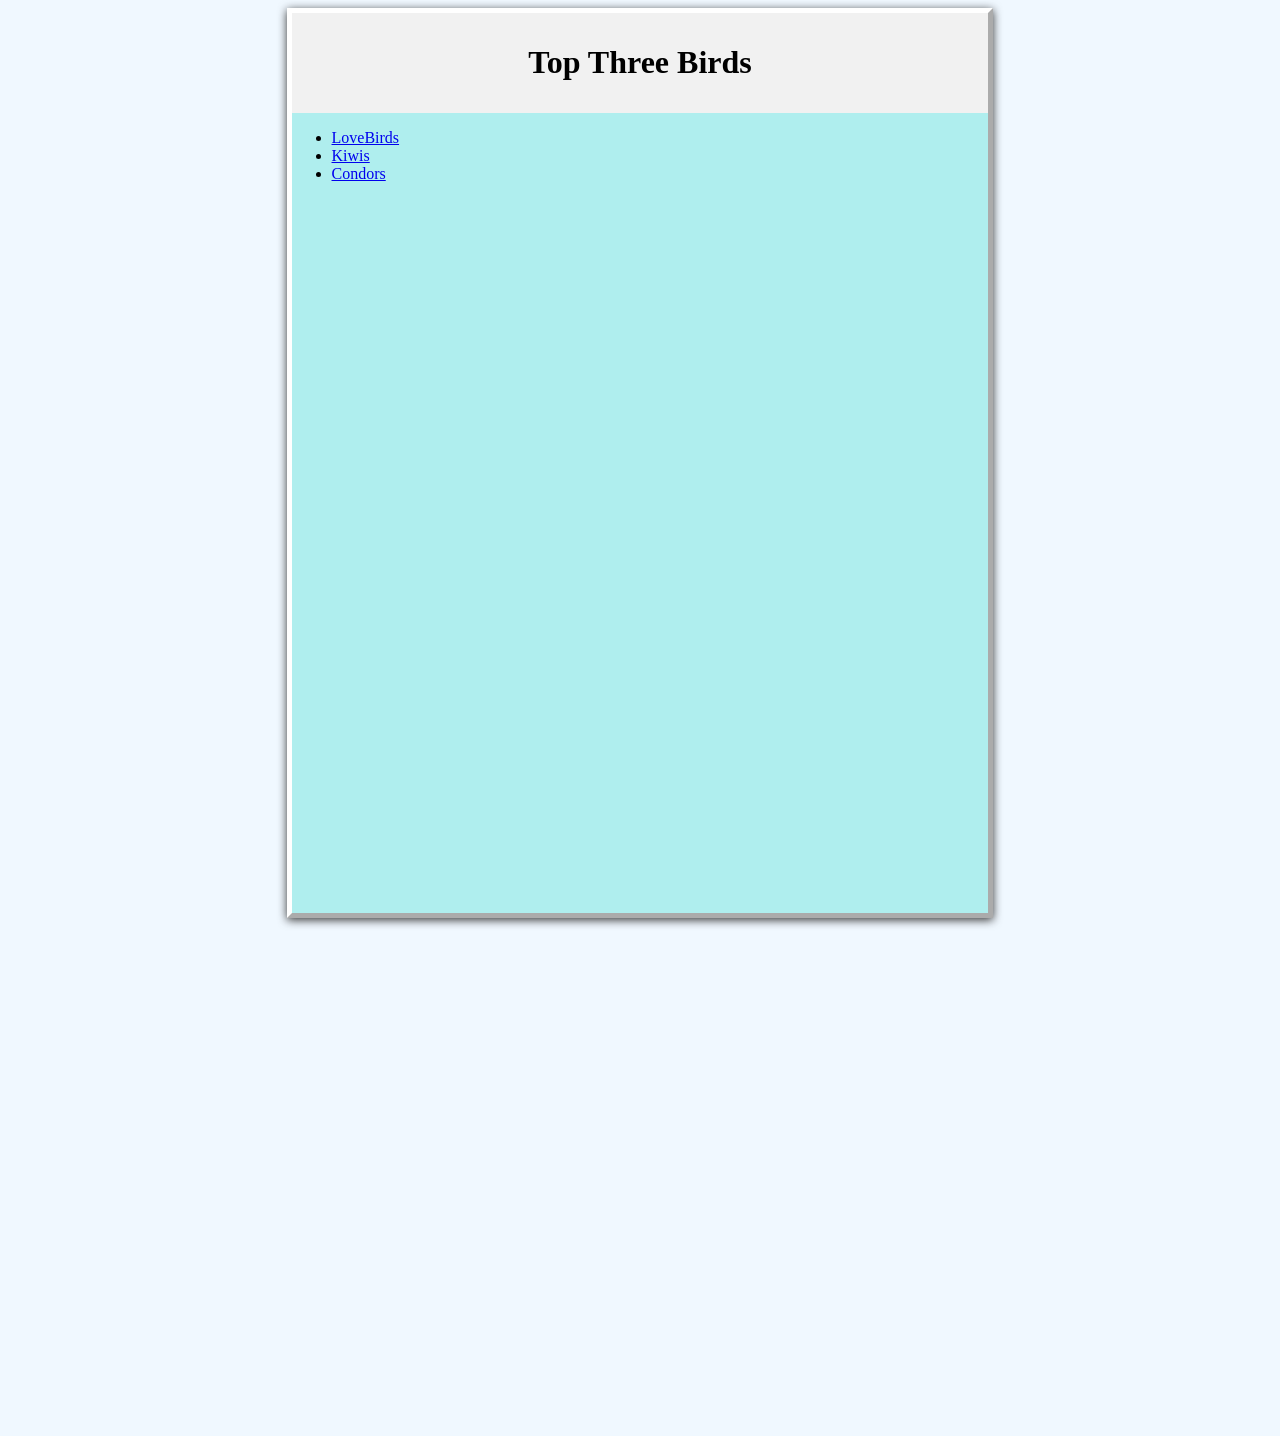
<file: index.html>
<!DOCTYPE html>
<html lang="en">
<head>
    <meta charset="UTF-8">
    <meta name="viewport" content="width=device-width, initial-scale=1.0">
    <title>Basic Page</title>
    <link rel="stylesheet" href="styles.css">
</head>
<body>
    <div class="container">
            <header>
                <h1>Top Three Birds</h1>
            </header>
    
    
            <ul>
                <li><a href="Webpages/lovebird.html">LoveBirds</a></li>
                <li><a href="Webpages/kiwi.html">Kiwis</a></li>
                <li><a href="Webpages/condor.html">Condors</a></li>
            </ul>
    </div>

    
</body>
</html>
</file>
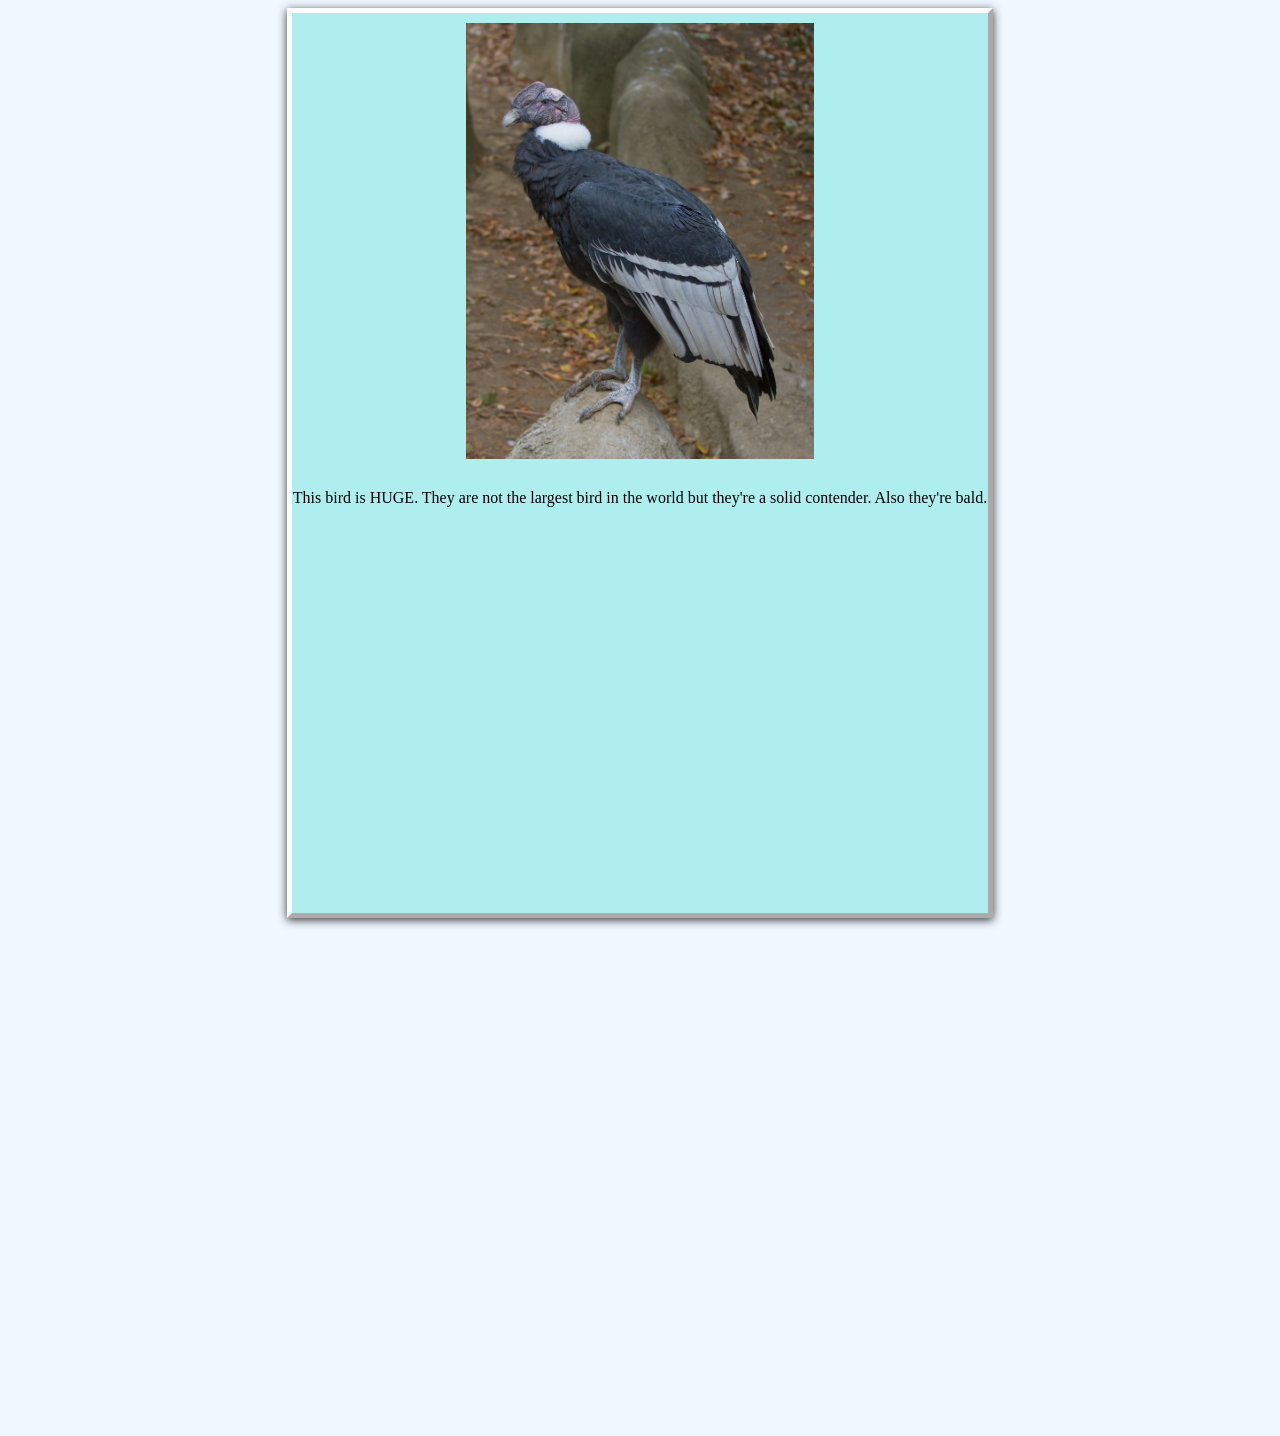
<file: Webpages/condor.html>
<!DOCTYPE html>
<html lang="en">
<head>
    <meta charset="UTF-8">
    <meta name="viewport" content="width=device-width, initial-scale=1.0">
    <title>Kiwis <3<3</title>
    <link rel="stylesheet" href="../styles.css">
</head>
<body>
    <div class="container">
        <div class = "center">
            <img src="../Assets/Condor.jpg">
            <p>
                This bird is HUGE. They are not the largest bird in the world but they're a solid contender.  Also they're bald.

            </p>

        </div>

    </div>
    
</body>
</html>
</file>
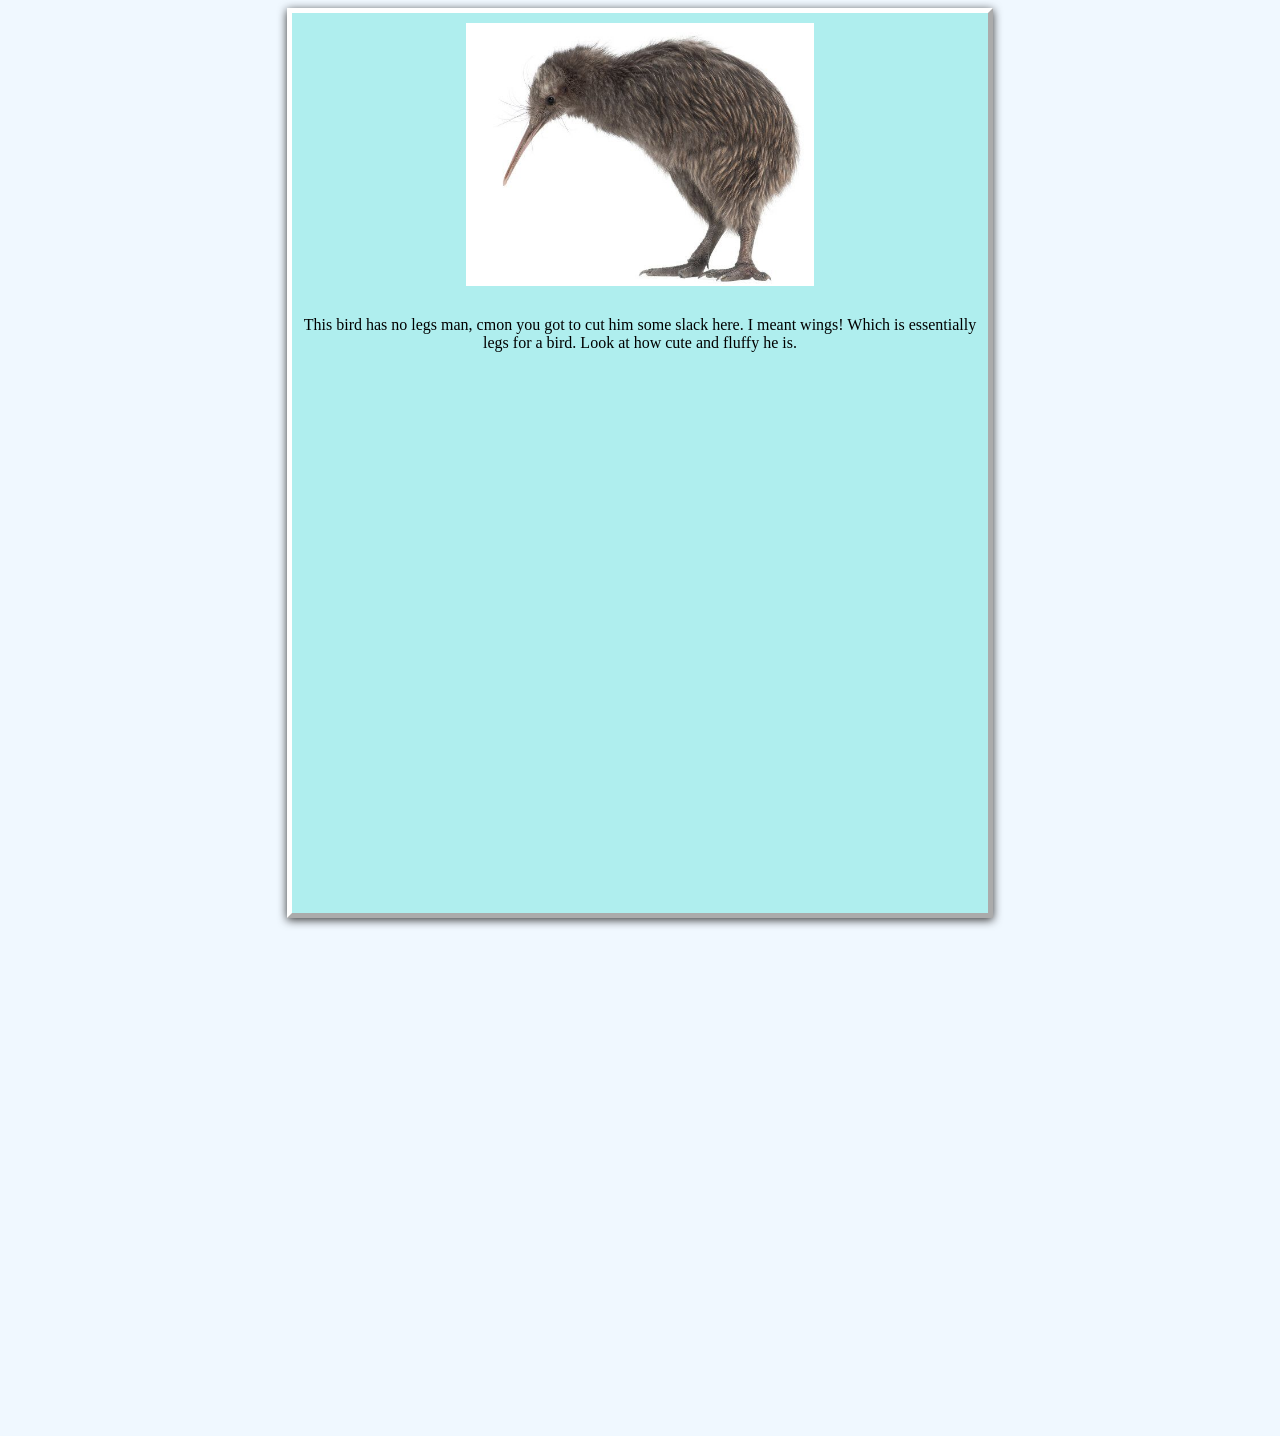
<file: Webpages/kiwi.html>
<!DOCTYPE html>
<html lang="en">
<head>
    <meta charset="UTF-8">
    <meta name="viewport" content="width=device-width, initial-scale=1.0">
    <title>Kiwis <3<3</title>
    <link rel="stylesheet" href="../styles.css">
</head>
<body>
    <div class="container">
        <div class = "center">
            <img src="../Assets/kiwi.jpg">
            <p>
                This bird has no legs man, cmon you got to cut him some slack here.
                I meant wings! Which is essentially legs for a bird. Look at how cute and fluffy he is.

            </p>

        </div>

    </div>
    
</body>
</html>
</file>
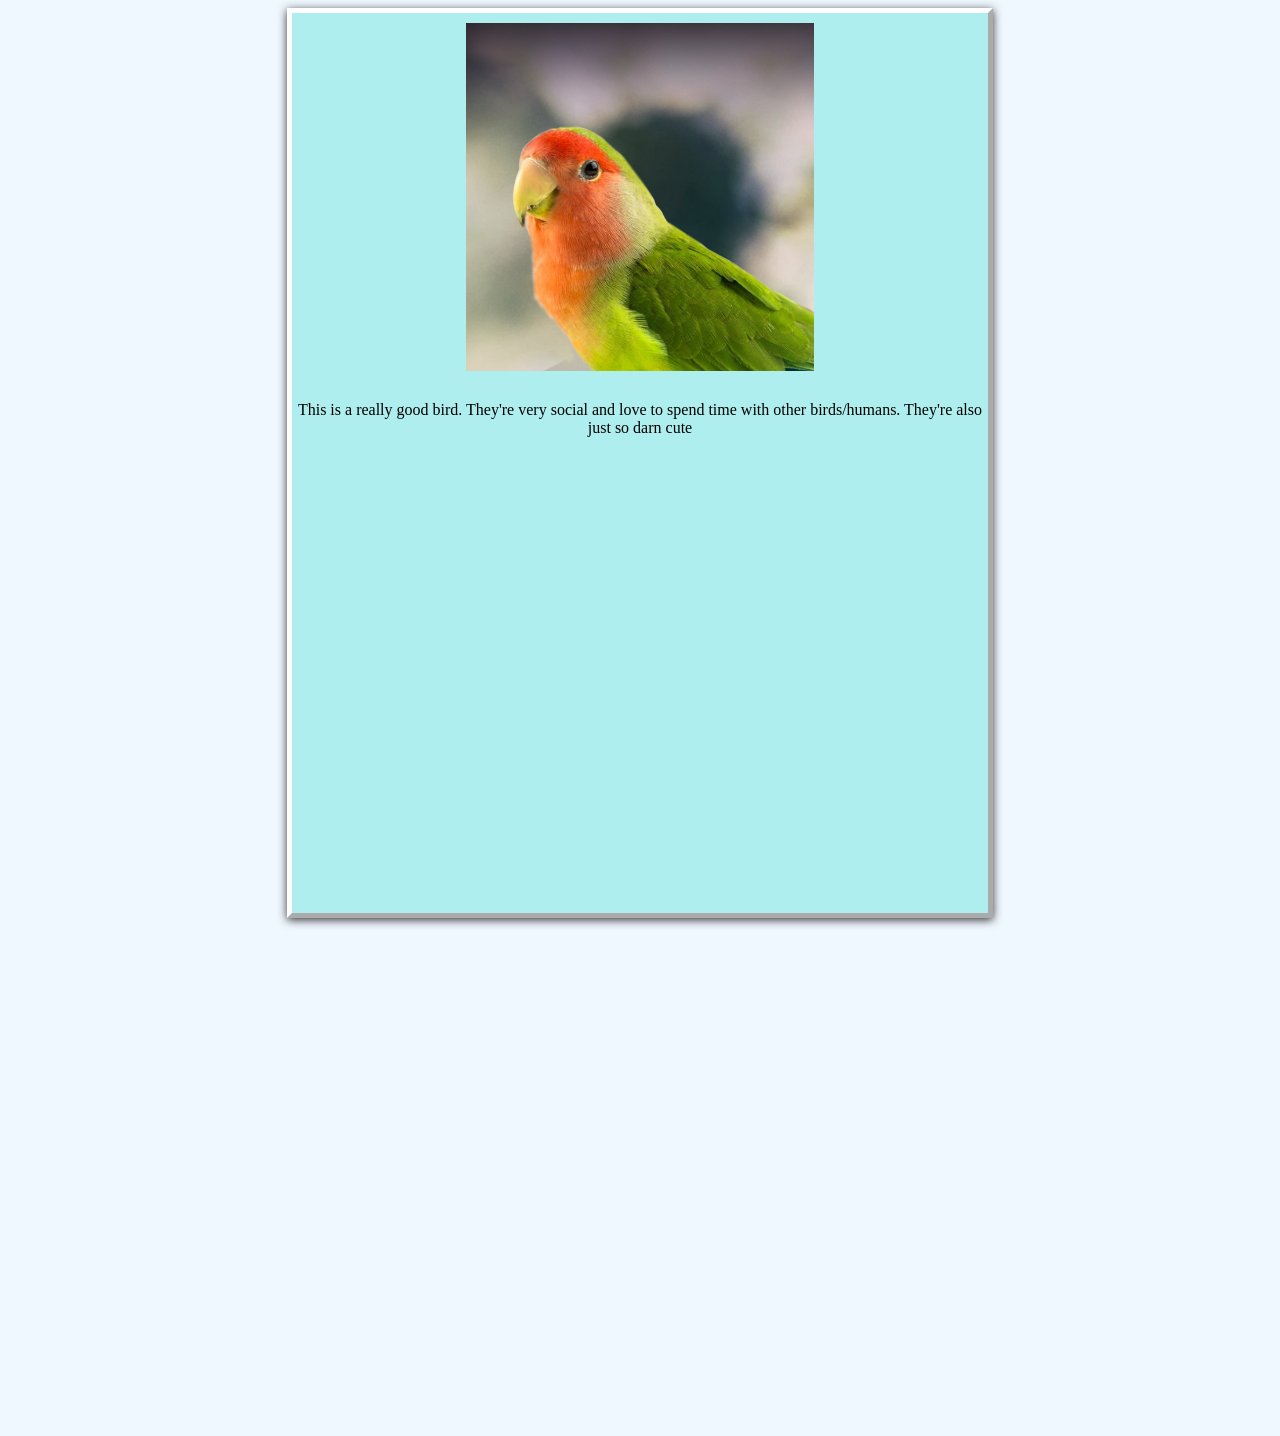
<file: Webpages/lovebird.html>
<!DOCTYPE html>
<html lang="en">
<head>
    <meta charset="UTF-8">
    <meta name="viewport" content="width=device-width, initial-scale=1.0">
    <title>Lovebirds <3</title>
    <link rel="stylesheet" href="../styles.css">
</head>
<body>
    <div class="container">
        <div class = "center">
            <img src="../Assets/Lovebird.jpg">
            <p>
                This is a really good bird. They're very social and love to 
                spend time with other birds/humans. They're also just so darn cute

            </p>

        </div>

    </div>
    
</body>
</html>
</file>
<file: styles.css>
body{
    background-color: aliceblue;
    display : grid;
    grid-template-columns: 1fr 1fr 20px 1fr 20px  1fr 1fr;
    grid-template-rows: 50px 250px 300px 320px 500px;
}

header {
    background-color: #f1f1f1;
    padding: 10px;
    text-align: center;
    font-family:cursive;
  }
img{
    width: 50%;
    height: 50%;
    margin: 10px;
}
.container{
    grid-column-start: 2;
    grid-column-end: 7;
    border-style: outset;
    border-color:white;
    border-width: 5px;
    margin: auto;
    background-color: paleturquoise;
    width: 90%;
    height: 900px;
    outline-color: black;
    outline-width: 5px;
    filter: drop-shadow(0px 2px 5px #333);
}

.center{
    text-align: center;
}
</file>
